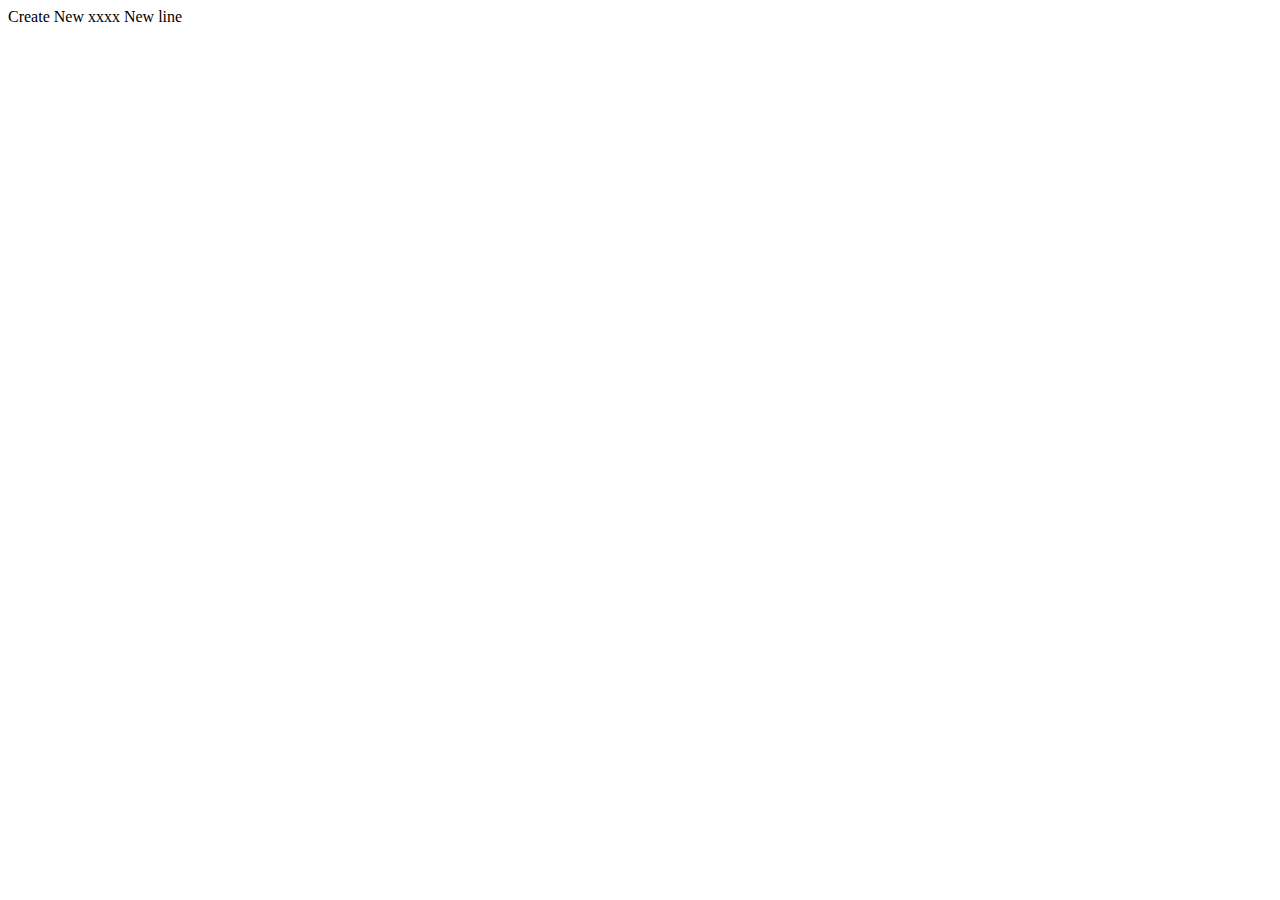
<file: index.html>
<!DOCTYPE html>
<html lang="en">
    <head>
        <meta charset="UTF-8">
        <meta name="viewport" content="width=device-width, initial-scale=1.0">
        <title>Document</title>
    </head>
    <body>
        Create New xxxx
        New line
    </body>
</html>
</file>
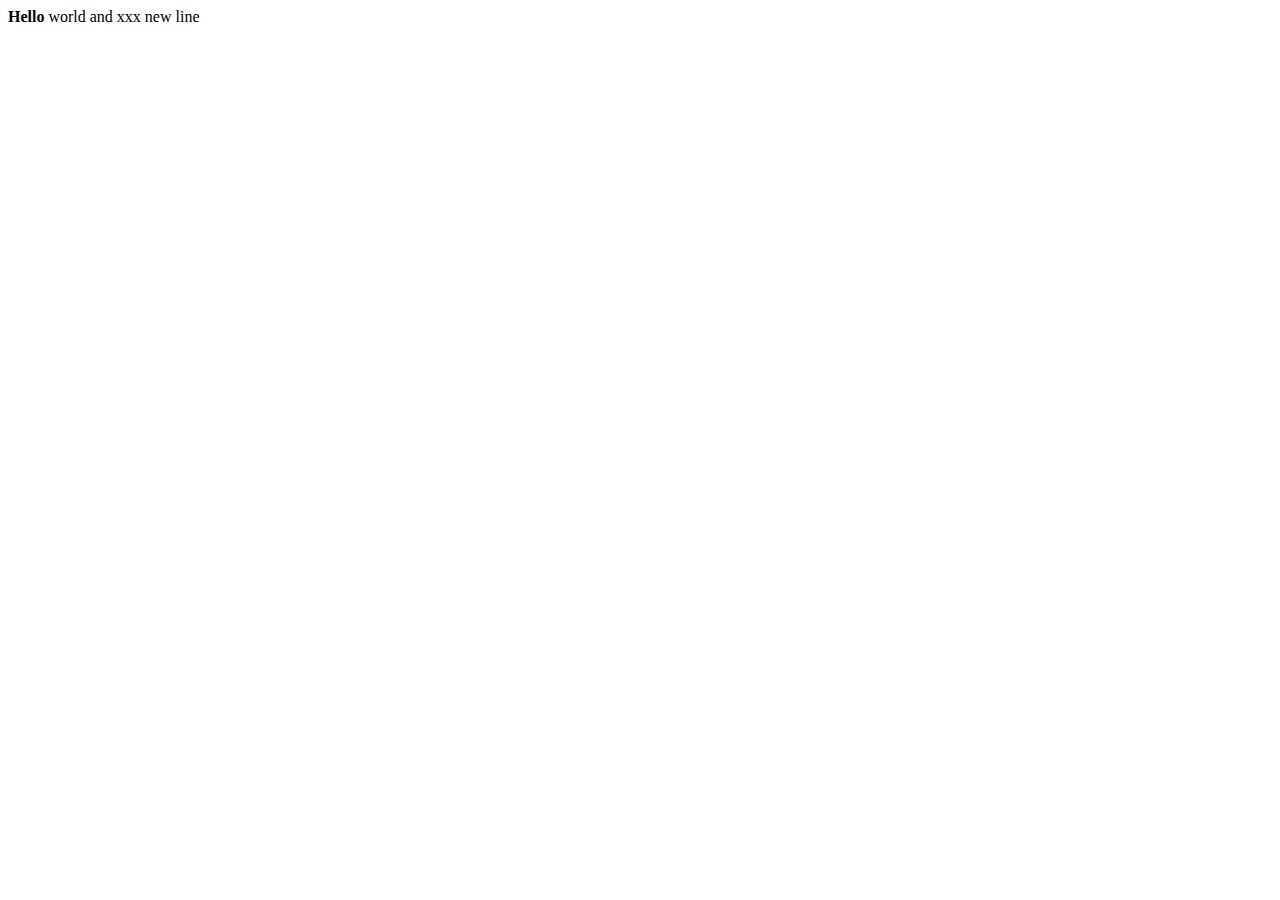
<file: register.html>
<!DOCTYPE html>
<html lang="en">
    <head>
        <meta charset="UTF-8">
        <meta name="viewport" content="width=device-width, initial-scale=1.0">
        <title>Document</title>
    </head>
    <body>
        <b>Hello </b> world and xxx
        new line
    </body>
</html>
</file>
